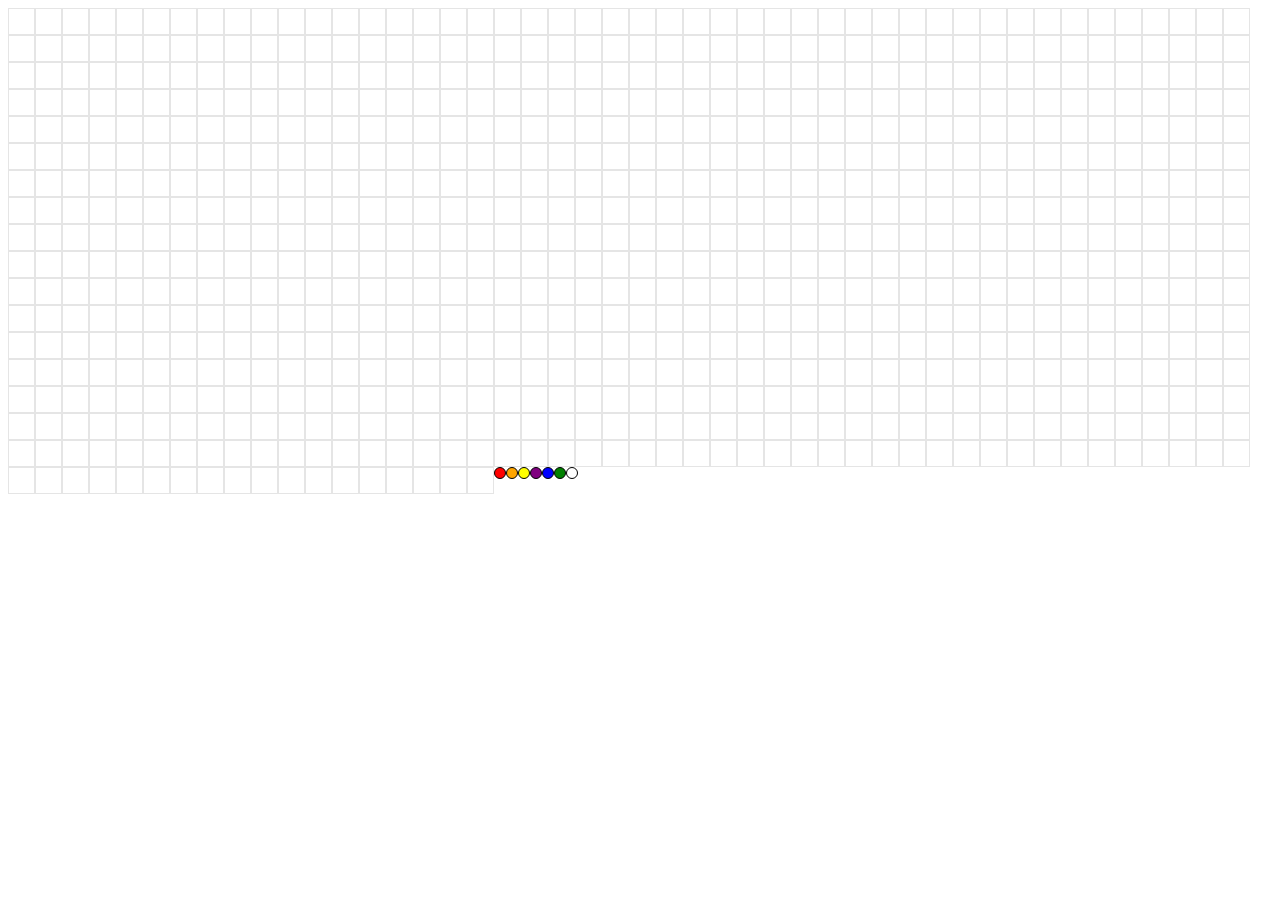
<file: index.html>
<!DOCTYPE html>
<html>
  <head>
    <meta charset="utf-8">
    <title>Pixel Art Maker!</title>
    <link rel="stylesheet" type="text/css" href="src/main.css">
  </head>
  <body>
    <section id="canvas">
    </section>
    <br>
    <br>
    <section class="pallette">
      <div class="paint-color red"></div>
      <div class="paint-color orange"></div>
      <div class="paint-color yellow"></div>
      <div class="paint-color purple"></div>
      <div class="paint-color blue"></div>
      <div class="paint-color green"></div>
      <div class="paint-color white"></div>


    </section>


    <script src="https://ajax.googleapis.com/ajax/libs/jquery/2.1.4/jquery.min.js"></script>
    <script type="text/javascript" src="src/main.js"></script>
  </body>
</html>
</file>
<file: src/main.css>
.pixel {
  background: white;
  height: 25px;
  width: 25px;
  border: 1px solid #e5e5e5;
  float: left;
  display: inline-block;
}

.paint-color {
  border: 1px solid black;
  width: 10px;
  height: 10px;
  border-radius: 50%;
  float: left;
  display: inline-block;;
}

.red {
  background: red;
}

.orange {
  background: orange;
}

.yellow {
  background: yellow;
}

.purple {
  background: purple;
}

.blue {
  background: blue;
}

.green {
  background: green;
}
</file>
